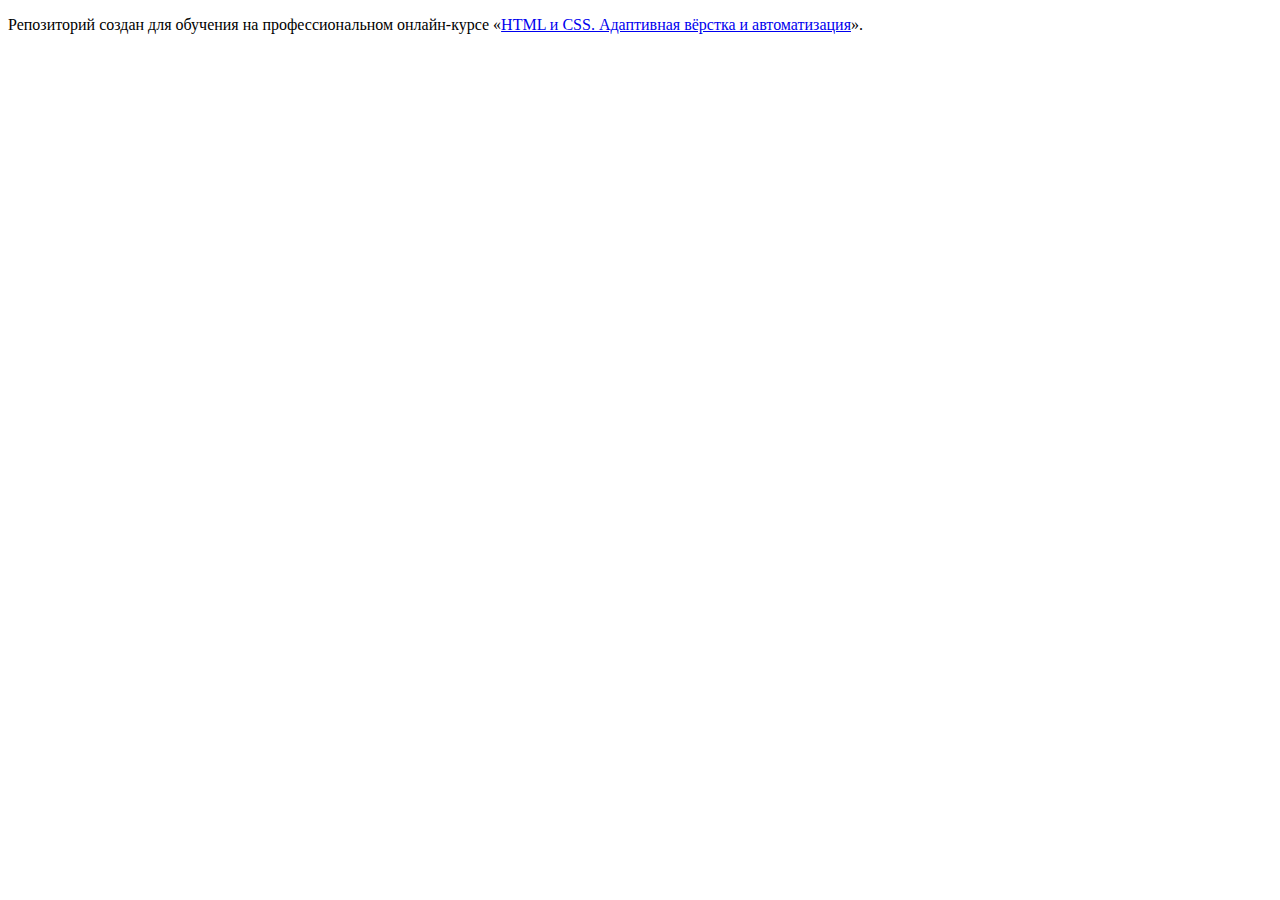
<file: 1/index.html>
<!DOCTYPE html>
<html lang="ru">
  <head>
    <meta charset="utf-8">
    <title>HTML Academy: Седона</title>
    <base href="https://htmlacademy-adaptive.github.io/2258237-sedona-27/1/">
</head>
  <body>

    <p>Репозиторий создан для обучения на профессиональном онлайн‑курсе «<a href="https://htmlacademy.ru/intensive/adaptive">HTML и CSS. Адаптивная вёрстка и автоматизация</a>».</p>

  </body>
</html>
</file>
